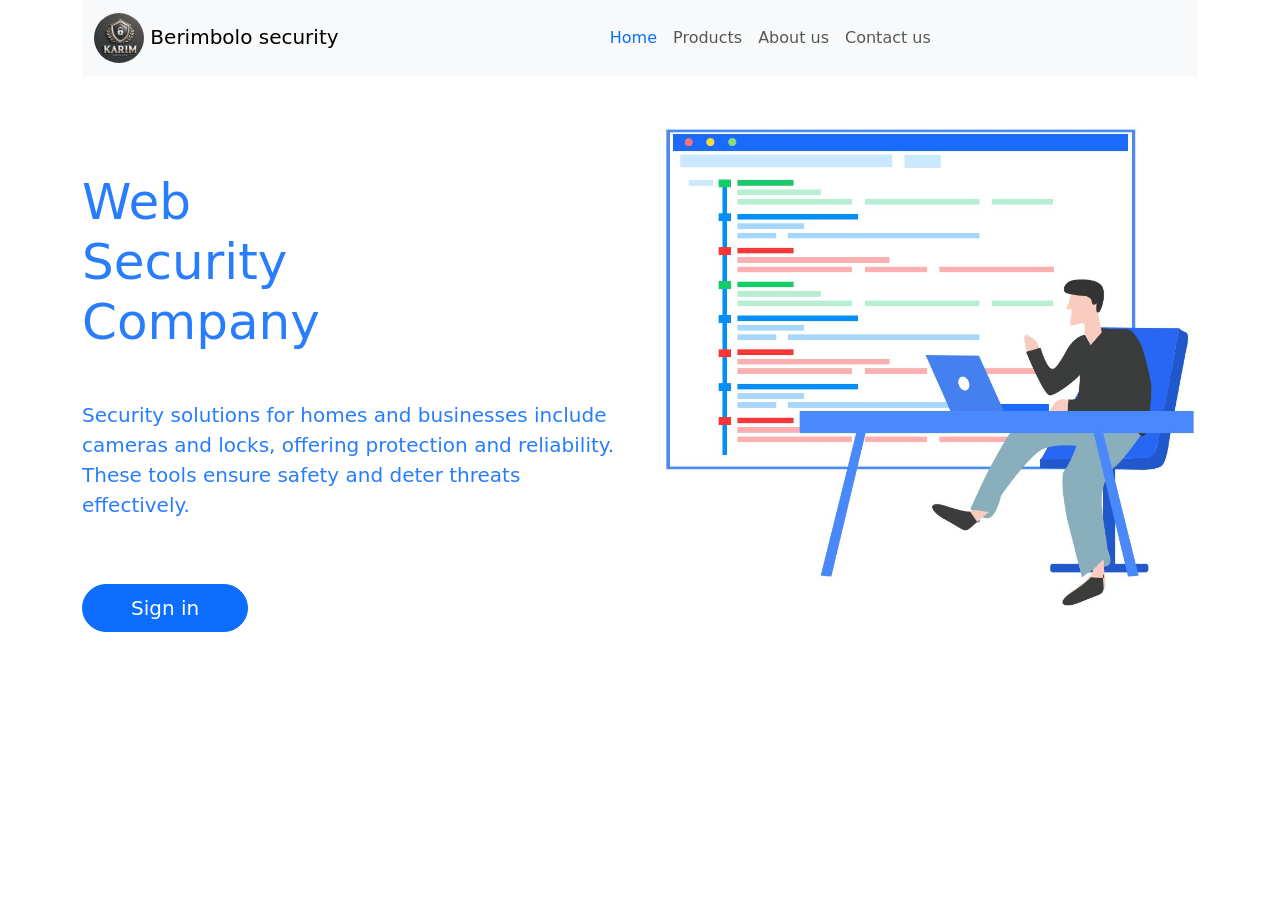
<file: index.html>
<!DOCTYPE html>
<html lang="en">
<head>
    <meta charset="UTF-8">
    <meta name="viewport" content="width=device-width, initial-scale=1.0">
    <link rel="stylesheet" href="css/bootstrap.min.css">
    <link rel="stylesheet" href="css/style.css">
    <title>Security page</title>
</head>
<body>
  <div class="container">
    <nav class="navbar navbar-expand-lg bg-body-tertiary">
      <div class="container-fluid">
        <a class="navbar-brand" href="#"> <img src="icons/file-SbZtM86MdUPj7uM4Efy6NK.webp" width="50px" class="rounded-circle" height="50px" alt="mylogo"> Berimbolo security</a>
        <button class="navbar-toggler" type="button" data-bs-toggle="collapse" data-bs-target="#navbarSupportedContent" aria-controls="navbarSupportedContent" aria-expanded="false" aria-label="Toggle navigation">
          <span class="navbar-toggler-icon"></span>
        </button>
        <div class="collapse navbar-collapse" id="navbarSupportedContent">
          <ul class="navbar-nav me-auto mb-2 mb-lg-0 m-auto">
            <li class="nav-item">
              <a class="nav-link active text-primary" aria-current="page" href="index.html">Home</a>
            </li>
            <li class="nav-item">
              <a class="nav-link" href="products.html">Products</a>
            </li>
            <li class="nav-item">
              <a class="nav-link" href="About us.html">About us</a>
            </li>
            <li class="nav-item">
              <a class="nav-link" href="Contact us.html">Contact us</a>
            </li>
        </div>
      </div>
    </nav>
    <div class="row">
      <div class="col-md-6 mt-5">
        <div class="right mt-5">
          <h2 class="headerr">Web Security Company</h2>
          <p class="paragraph mt-5">Security solutions for homes and businesses include cameras and locks, offering protection and reliability. These tools ensure safety and deter threats effectively.
          </p>
          <button href="#id" data-bs-toggle="modal" class="btn btn-primary btn-lg mt-5 rounded-5 px-5 py-2">Sign in</button>
          <div id="id" class="modal">
            <div class="modal-dialog">
              <div class="modal-content">
                <div class="modal-header">
                  <h2>Sign in</h2>
                  <button class="btn btn-close" data-bs-dismiss="modal"></button>
                </div>
                <div class="modal-body">
                  <p class="text-primary">Enter your information</p>
                  <br>
                  <div class="form-group">
                    <form action="" onsubmit="return validateForm()">
                      <input class="form-control" id="name" placeholder="Enter your name" type="text">
                    </div>
                    <br>
                    <div class="form-group">
                      <input class="form-control" id="pass1" placeholder="Enter your password" type="password">
                    </div>
                    <br>
                    <div class="form-group">
                      <input class="form-control" id="email" placeholder="Enter your email" type="password">
                    </div>
                    <br>
                    <div class="form-group">
                      <textarea placeholder="Enter your message" class="form-control" name="" id="message" cols="30" rows="7"></textarea>
                    </div>
                  </div>
                  <div class="modal-footer">
                    <button data-bs-dismiss="modal" class="btn btn-secondary">cancel</button>
                    <button type="submit" class="btn btn-primary">Confirm</button>
                    </form>
                </div>
              </div>
            </div>
          </div>
        </div>
      </div>
      <div class="col-md-6 mt-5">
        <img src="image/62eb2045ccd65.jpg" class="img-fluid" alt="security-image" srcset="">
      </div>
    </div>
  </div>
    <script src="js/bootstrap.bundle.min.js"></script>
    <script src="js/script.js"></script>
</body>
</html>
</file>
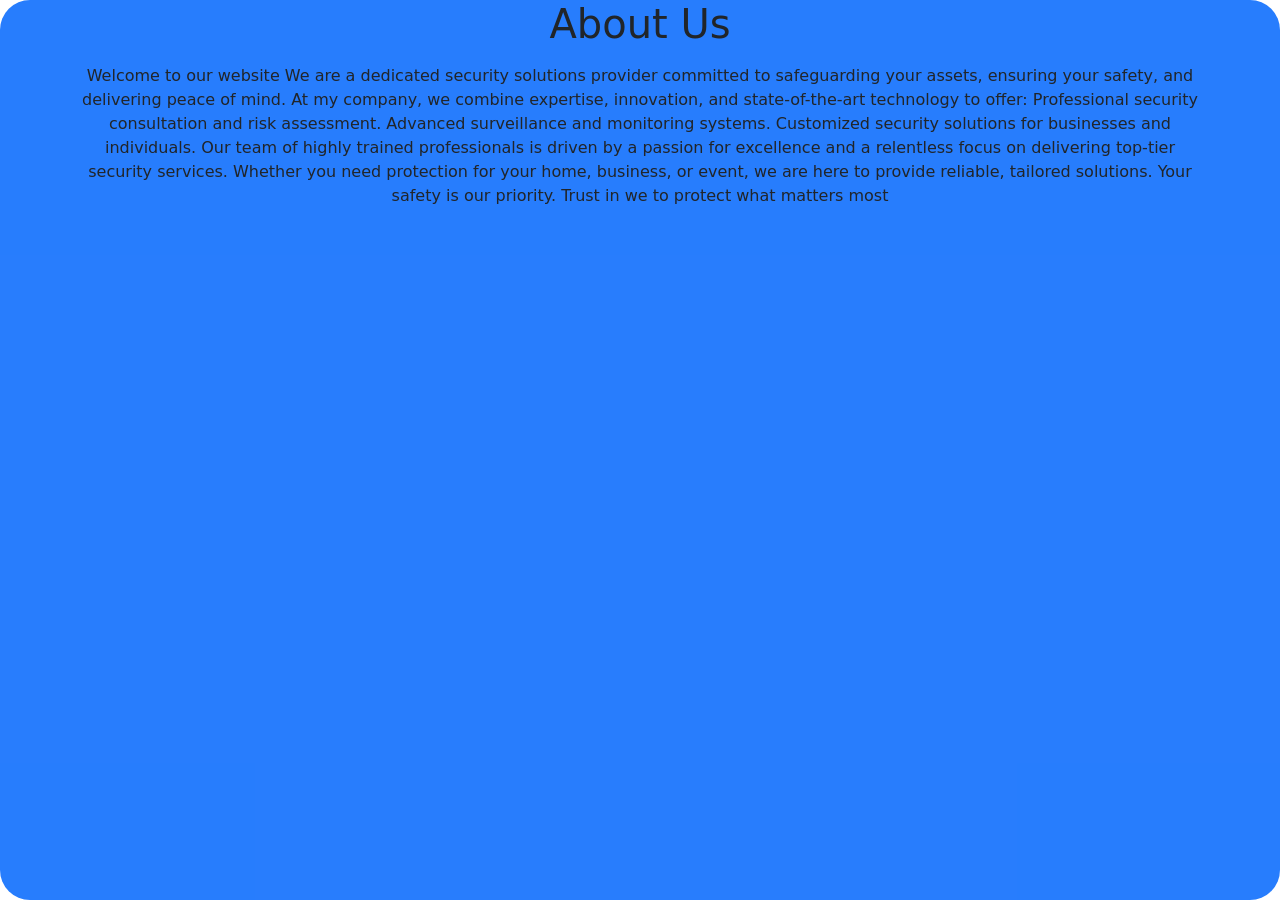
<file: About us.html>
<!DOCTYPE html>
<html lang="en">
<head>
    <meta charset="UTF-8">
    <meta http-equiv="X-UA-Compatible" content="IE=edge">
    <meta name="viewport" content="width=device-width, initial-scale=1.0">
    <title>About us</title>
    <link rel="stylesheet" href="css/bootstrap.min.css">
    <link rel="stylesheet" href="css/style.css">
</head>
<body>
    <div class="container">

    </div>
    <div class="about2">
        <h2 class="header3">About Us</h2>
        <p class="p2 mt-3">
            <div class="container">
                Welcome to our website
                We are a dedicated security solutions provider committed to safeguarding your assets, ensuring your safety, and delivering peace of mind.
                
                At my company, we combine expertise, innovation, and state-of-the-art technology to offer:
                
                Professional security consultation and risk assessment.
                
                Advanced surveillance and monitoring systems.
                
                Customized security solutions for businesses and individuals.
                
                
                Our team of highly trained professionals is driven by a passion for excellence and a relentless focus on delivering top-tier security services. Whether you need protection for your home, business, or event, we are here to provide reliable, tailored solutions.
                
                Your safety is our priority. Trust in we to protect what matters most
            </div> 
           
        </p>

    </div>
    
</body>
</html>
</file>
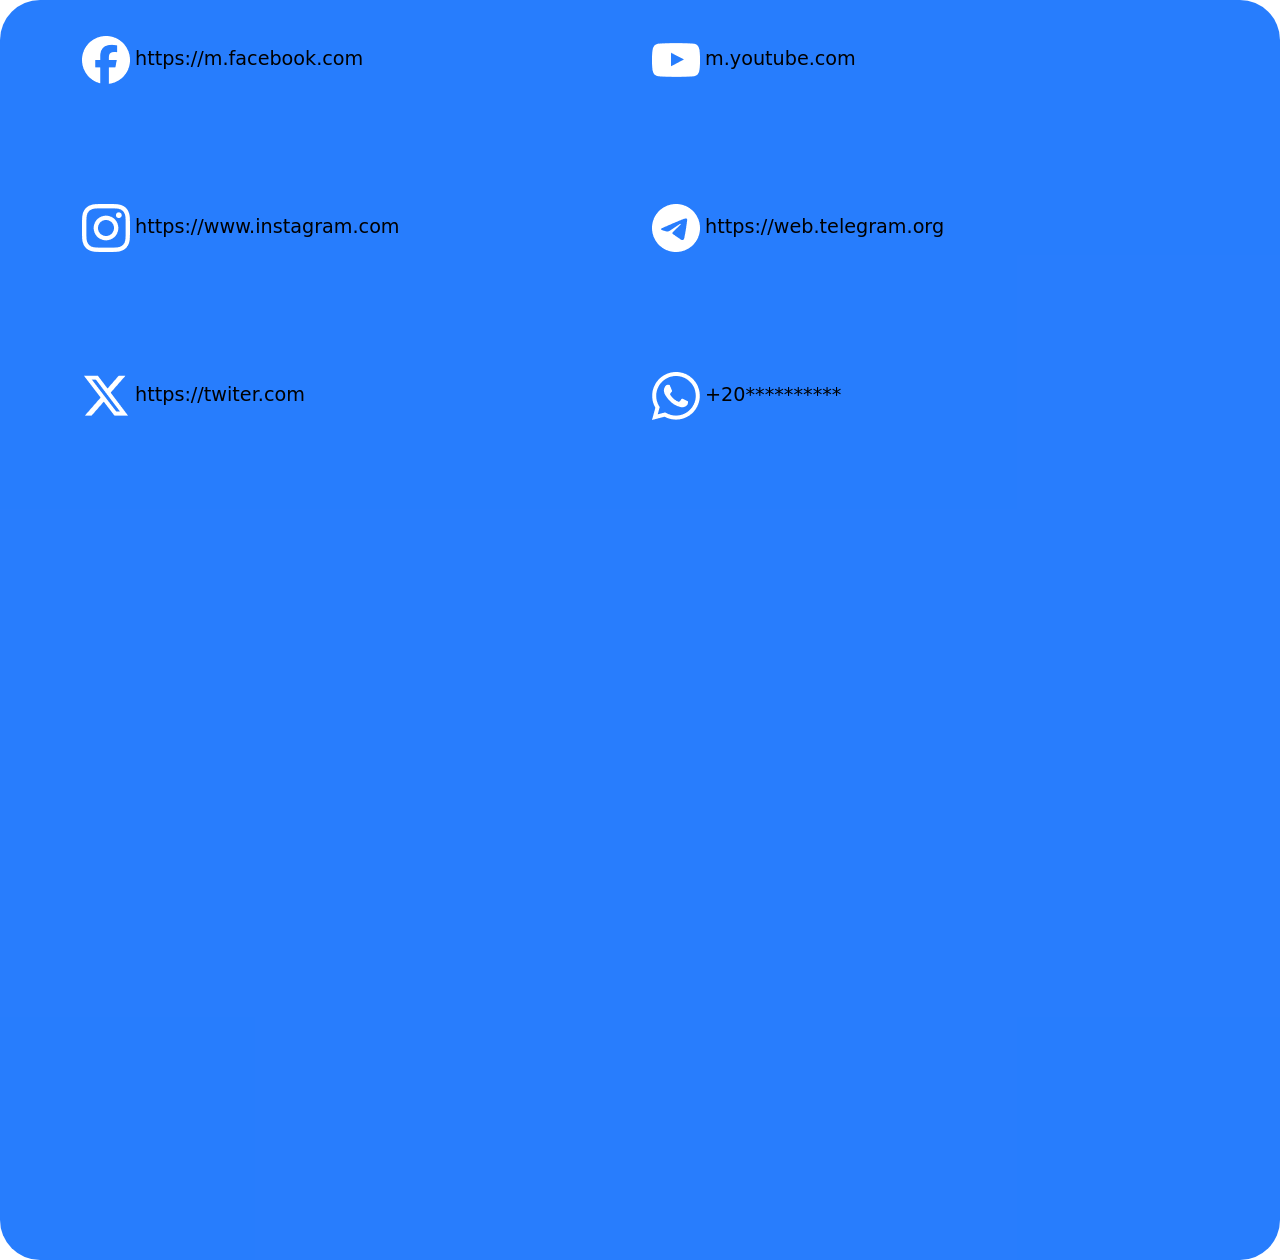
<file: Contact us.html>
<!DOCTYPE html>
<html lang="en">
<head>
    <meta charset="UTF-8">
    <meta http-equiv="X-UA-Compatible" content="IE=edge">
    <meta name="viewport" content="width=device-width, initial-scale=1.0">
    <title>Contact us</title>
    <link rel="stylesheet" href="css/bootstrap.min.css">
    <link rel="stylesheet" href="css/style.css">
</head>
<body>
    <div class="aboutt">
        <div class="container">
            <div class="row">
                <div class="col-md-6 mt-3">
                    <div style="margin-top: 20px;"><img src="icons/Negative.png" alt=""><p class="p11">https://m.facebook.com</p></div>
                    <div style="margin-top: 120px;"><img src="icons/Platform=Instagram, Color=Negative.png" alt=""><p class="p11">https://www.instagram.com</p></div>
                    <div style="margin-top: 120px;"><img src="icons/Platform=X (Twitter), Color=Negative.png" alt=""><p class="p11">https://twiter.com</p></div>
                    
                </div>
                <div class="col-md-6 mt-3">
                    <div style="margin-top: 20px;"><img src="icons/Platform=YouTube, Color=Negative.png" alt=""><p class="p11">m.youtube.com</p></div>
                    <div style="margin-top: 120px;"><img src="icons/Social Icons (1).png" alt=""><p class="p11">https://web.telegram.org</p></div>
                    <div style="margin-top: 120px;"><img src="icons/Social Icons.png" alt=""><p class="p11">+20**********</p></div>
                </div>
            </div>



        </div>
        


    </div>
    
</body>
</html>
</file>
<file: css/style.css>
*{
    padding: 0;
    margin: 0;
    box-sizing: border-box;
}
.headerr{
    width: 300px;
    color: #0d6dfde3;
    font-size: 50px;
}
.paragraph{
    width: 100%;
    color: #0d6dfde3;
    font-size: 20px;
}
#slider-text{
    padding-top: 40px;
    display: block;
  }
  #slider-text .col-md-6{
    overflow: hidden;
  }
  
  #slider-text h2 {
    font-family: 'Josefin Sans', sans-serif;
    font-weight: 400;
    font-size: 30px;
    letter-spacing: 3px;
    margin: 30px auto;
    padding-left: 40px;
  }
  #slider-text h2::after{
    border-top: 2px solid #c7c7c7;
    content: "";
    position: absolute;
    bottom: 35px;
    width: 100%;
    }
  
  #itemslider h4{
    font-family: 'Josefin Sans', sans-serif;
    font-weight: 400;
    font-size: 12px;
    margin: 10px auto 3px;
  }
  #itemslider h5{
    font-family: 'Josefin Sans', sans-serif;
    font-weight: bold;
    font-size: 12px;
    margin: 3px auto 2px;
  }
  #itemslider h6{
    font-family: 'Josefin Sans', sans-serif;
    font-weight: 300;;
    font-size: 10px;
    margin: 2px auto 5px;
  }
  .badge {
    background: #b20c0c;
    position: absolute;
    height: 40px;
    width: 40px;
    border-radius: 50%;
    line-height: 31px;
    font-family: 'Josefin Sans', sans-serif;
    font-weight: 300;
    font-size: 14px;
    border: 2px solid #FFF;
    box-shadow: 0 0 0 1px #b20c0c;
    top: 5px;
    right: 25%;
  }
  #slider-control img{
    padding-top: 60%;
    margin: 0 auto;
  }
  @media screen and (max-width: 992px){
  #slider-control img {
    padding-top: 70px;
    margin: 0 auto;
  }
  }
  
  .carousel-showmanymoveone .carousel-control {
    width: 4%;
    background-image: none;
  }
  .carousel-showmanymoveone .carousel-control.left {
    margin-left: 5px;
  }
  .carousel-showmanymoveone .carousel-control.right {
    margin-right: 5px;
  }
  .carousel-showmanymoveone .cloneditem-1,
  .carousel-showmanymoveone .cloneditem-2,
  .carousel-showmanymoveone .cloneditem-3,
  .carousel-showmanymoveone .cloneditem-4,
  .carousel-showmanymoveone .cloneditem-5 {
    display: none;
  }
  @media all and (min-width: 768px) {
    .carousel-showmanymoveone .carousel-inner > .active.left,
    .carousel-showmanymoveone .carousel-inner > .prev {
      left: -50%;
    }
    .carousel-showmanymoveone .carousel-inner > .active.right,
    .carousel-showmanymoveone .carousel-inner > .next {
      left: 50%;
    }
    .carousel-showmanymoveone .carousel-inner > .left,
    .carousel-showmanymoveone .carousel-inner > .prev.right,
    .carousel-showmanymoveone .carousel-inner > .active {
      left: 0;
    }
    .carousel-showmanymoveone .carousel-inner .cloneditem-1 {
      display: block;
    }
  }
  @media all and (min-width: 768px) and (transform-3d), all and (min-width: 768px) and (-webkit-transform-3d) {
    .carousel-showmanymoveone .carousel-inner > .item.active.right,
    .carousel-showmanymoveone .carousel-inner > .item.next {
      -webkit-transform: translate3d(50%, 0, 0);
      transform: translate3d(50%, 0, 0);
      left: 0;
    }
    .carousel-showmanymoveone .carousel-inner > .item.active.left,
    .carousel-showmanymoveone .carousel-inner > .item.prev {
      -webkit-transform: translate3d(-50%, 0, 0);
      transform: translate3d(-50%, 0, 0);
      left: 0;
    }
    .carousel-showmanymoveone .carousel-inner > .item.left,
    .carousel-showmanymoveone .carousel-inner > .item.prev.right,
    .carousel-showmanymoveone .carousel-inner > .item.active {
      -webkit-transform: translate3d(0, 0, 0);
      transform: translate3d(0, 0, 0);
      left: 0;
    }
  }
  @media all and (min-width: 992px) {
    .carousel-showmanymoveone .carousel-inner > .active.left,
    .carousel-showmanymoveone .carousel-inner > .prev {
      left: -16.666%;
    }
    .carousel-showmanymoveone .carousel-inner > .active.right,
    .carousel-showmanymoveone .carousel-inner > .next {
      left: 16.666%;
    }
    .carousel-showmanymoveone .carousel-inner > .left,
    .carousel-showmanymoveone .carousel-inner > .prev.right,
    .carousel-showmanymoveone .carousel-inner > .active {
      left: 0;
    }
    .carousel-showmanymoveone .carousel-inner .cloneditem-2,
    .carousel-showmanymoveone .carousel-inner .cloneditem-3,
    .carousel-showmanymoveone .carousel-inner .cloneditem-4,
    .carousel-showmanymoveone .carousel-inner .cloneditem-5,
    .carousel-showmanymoveone .carousel-inner .cloneditem-6  {
      display: block;
    }
  }
  @media all and (min-width: 992px) and (transform-3d), all and (min-width: 992px) and (-webkit-transform-3d) {
    .carousel-showmanymoveone .carousel-inner > .item.active.right,
    .carousel-showmanymoveone .carousel-inner > .item.next {
      -webkit-transform: translate3d(16.666%, 0, 0);
      transform: translate3d(16.666%, 0, 0);
      left: 0;
    }
    .carousel-showmanymoveone .carousel-inner > .item.active.left,
    .carousel-showmanymoveone .carousel-inner > .item.prev {
      -webkit-transform: translate3d(-16.666%, 0, 0);
      transform: translate3d(-16.666%, 0, 0);
      left: 0;
    }
    .carousel-showmanymoveone .carousel-inner > .item.left,
    .carousel-showmanymoveone .carousel-inner > .item.prev.right,
    .carousel-showmanymoveone .carousel-inner > .item.active {
      -webkit-transform: translate3d(0, 0, 0);
      transform: translate3d(0, 0, 0);
      left: 0;
    }
  }
  .about2{
    background-color: #0d6dfde3;
    width: 100%;
    height: 100vh;
    border-radius: 30px;
    text-align: center;
}
.header3{
    font-size: 40px;
}
.aboutt{
    background-color: #0d6dfde3;
    width: 100%;
    height: 140vh;
    border-radius: 40px;
}
.p11{
    display: inline;
    text-align: center;
    font-size: larger;
    color: black;
    margin-left: 5px;

}
</file>
